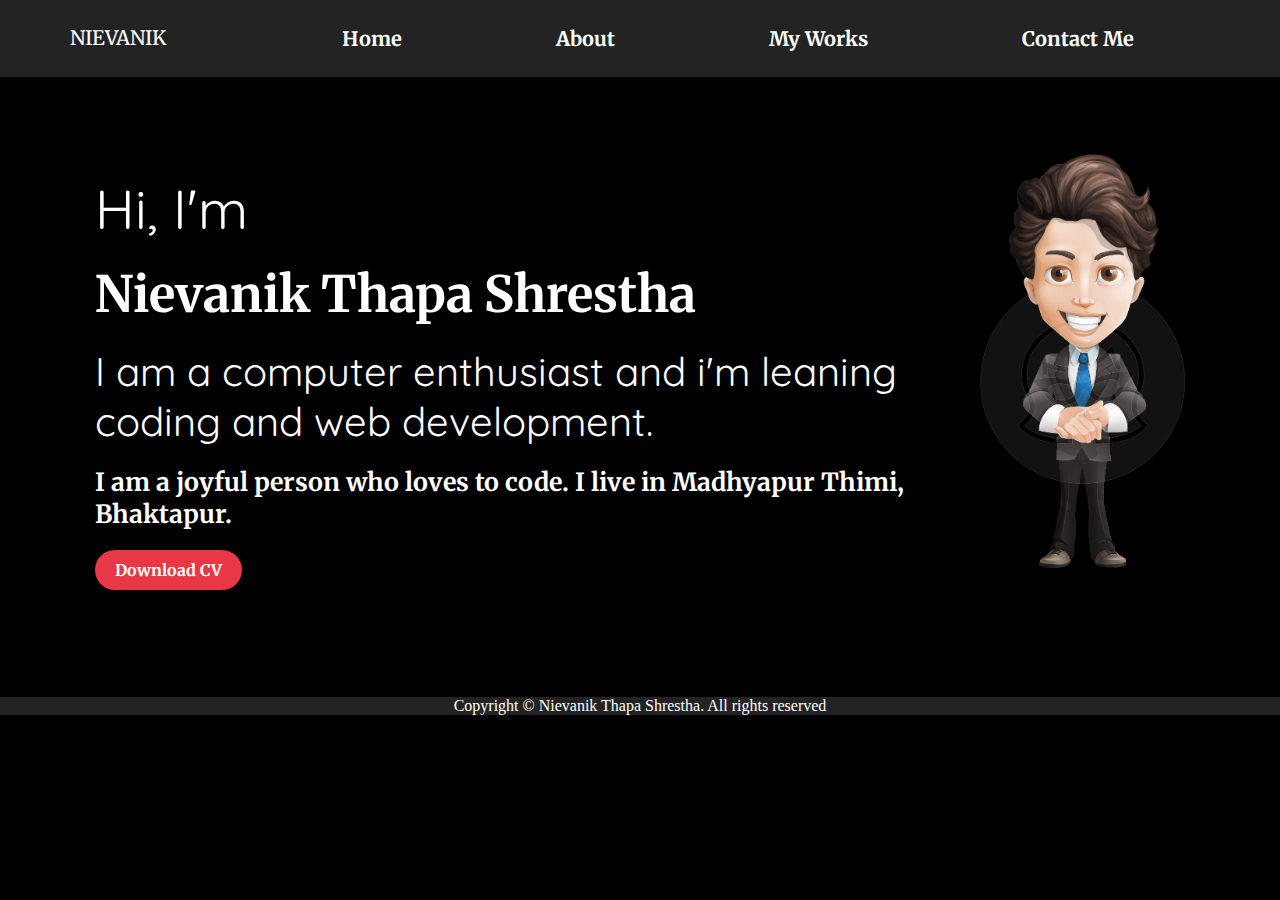
<file: index.html>
<!DOCTYPE html>
<html lang="en">

<head>
    <meta charset="UTF-8">
    <meta http-equiv="X-UA-Compatible" content="IE=edge">
    <meta name="viewport" content="width=device-width, initial-scale=1.0">
    <title>Nievanik</title>
    <link rel="stylesheet" href="style.css">
    <link rel="stylesheet" href="res.css">
</head>

<body>
    <div class="nav">
        <div class="logo">NIEVANIK</div>
        <div class="title">
            <ul>
                <li><a href="index.html">Home</a></li>
                <li><a href="about.html">About</a></li>
                <li><a href="mywork.html">My Works</a></li>
                <li><a href="contact.html">Contact Me</a></li>
            </ul>
        </div>
        <div class="hamburger">
            <img class="icon ham" src="img/ham.png" alt="">
        </div>
    </div>

    <div class="home">
        <div class="information">
            <div class="intro"><span>Hi, </span><span>I'm</span></div>
            <div class="name"> <span>Nievanik</span> <span>Thapa</span> <span>Shrestha</span></div>
            <div class="about_self"><span>I</span> <span>am</span> <span>a</span> <span>computer</span>
                <span>enthusiast</span> <span>and</span> <span>i'm</span> <span>leaning</span> <span>coding</span>
                <span>and</span> <span>web</span> <span>development.</span>
            </div>
            <div class="more"><span>I</span> <span>am</span> <span>a</span> <span>joyful</span> <span>person</span>
                <span>who</span> <span>loves</span> <span>to</span> <span>code.</span> <span>I</span> <span>live</span>
                <span>in</span> <span>Madhyapur</span> <span>Thimi,</span> <span>Bhaktapur.</span>
            </div>
            <div>

                <button class="btn" id="cv"><a id="cv-link" href="https://drive.google.com/file/d/1CA7RgwpY-41zygqD0yrmWPZuMg7bW1ed/view?usp=sharing" target="_blank">Download CV</a></button>
            </div>
        </div>
        <div class="photo">
            <img class="my_pic" src="img/image1.png" alt="Nievanik" srcset="">

        </div>
    </div>
    <div class="footer">
        Copyright © Nievanik Thapa Shrestha. All rights reserved
    </div>
    
<script src="index.js"></script>
    
</body>

</html>
</file>
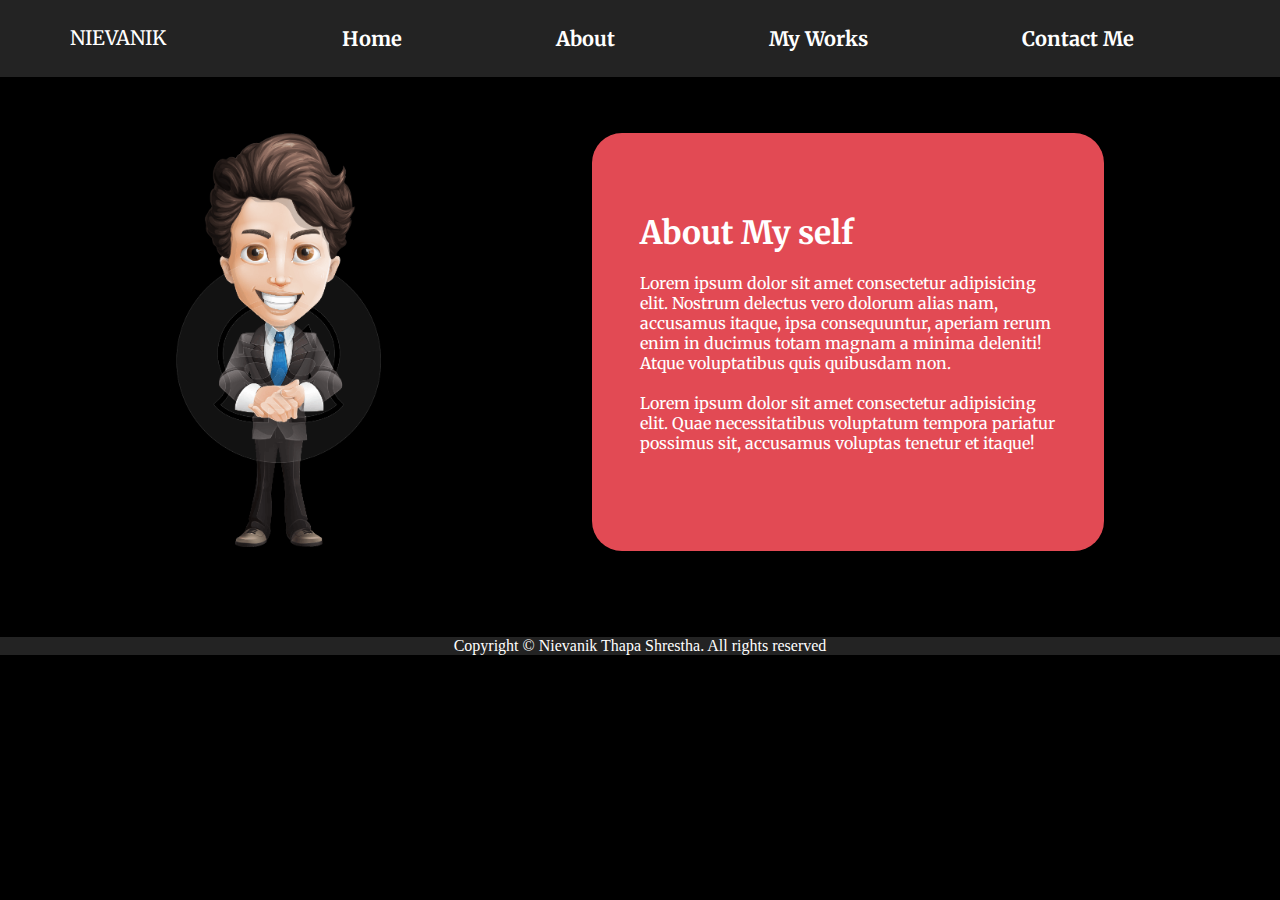
<file: about.html>
<!DOCTYPE html>
<html lang="en">
<head>
    <meta charset="UTF-8">
    <meta http-equiv="X-UA-Compatible" content="IE=edge">
    <meta name="viewport" content="width=device-width, initial-scale=1.0">
    <title>NIEVANIK</title>
    
    <link rel="stylesheet" href="style.css">
    <link rel="stylesheet" href="res.css">
</head>
<body>
    <div class="nav">
        <div class="logo">NIEVANIK</div>
        <div class="title">
            <ul>
                <li><a href="index.html">Home</a></li>
                <li><a href="about.html">About</a></li>
                <li><a href="mywork.html">My Works</a></li>
                <li><a href="contact.html">Contact Me</a></li>
            </ul>
        </div>
        <div class="hamburger">
            <img class="icon ham" src="img/ham.png" alt="">
        </div>
    </div>

    <div class="about">
        <div class="about_img">
            <img class="my_pic" src="img/image1.png" alt="" srcset="">
        </div>
        <div class="about_txt">
            <h1>About My self</h1>
            <p>Lorem ipsum dolor sit amet consectetur adipisicing elit. Nostrum delectus vero dolorum alias nam,
                accusamus
                itaque, ipsa consequuntur, aperiam rerum enim in ducimus totam magnam a minima deleniti! Atque
                voluptatibus
                quis quibusdam non.</p>
            <p>Lorem ipsum dolor sit amet consectetur adipisicing elit. Quae necessitatibus voluptatum tempora pariatur
                possimus sit, accusamus voluptas tenetur et itaque!</p>
        </div>
    </div>
    <div class="footer">
        Copyright © Nievanik Thapa Shrestha. All rights reserved
 </div>
 
<script src="index.js"></script>
</body>
</html>
</file>
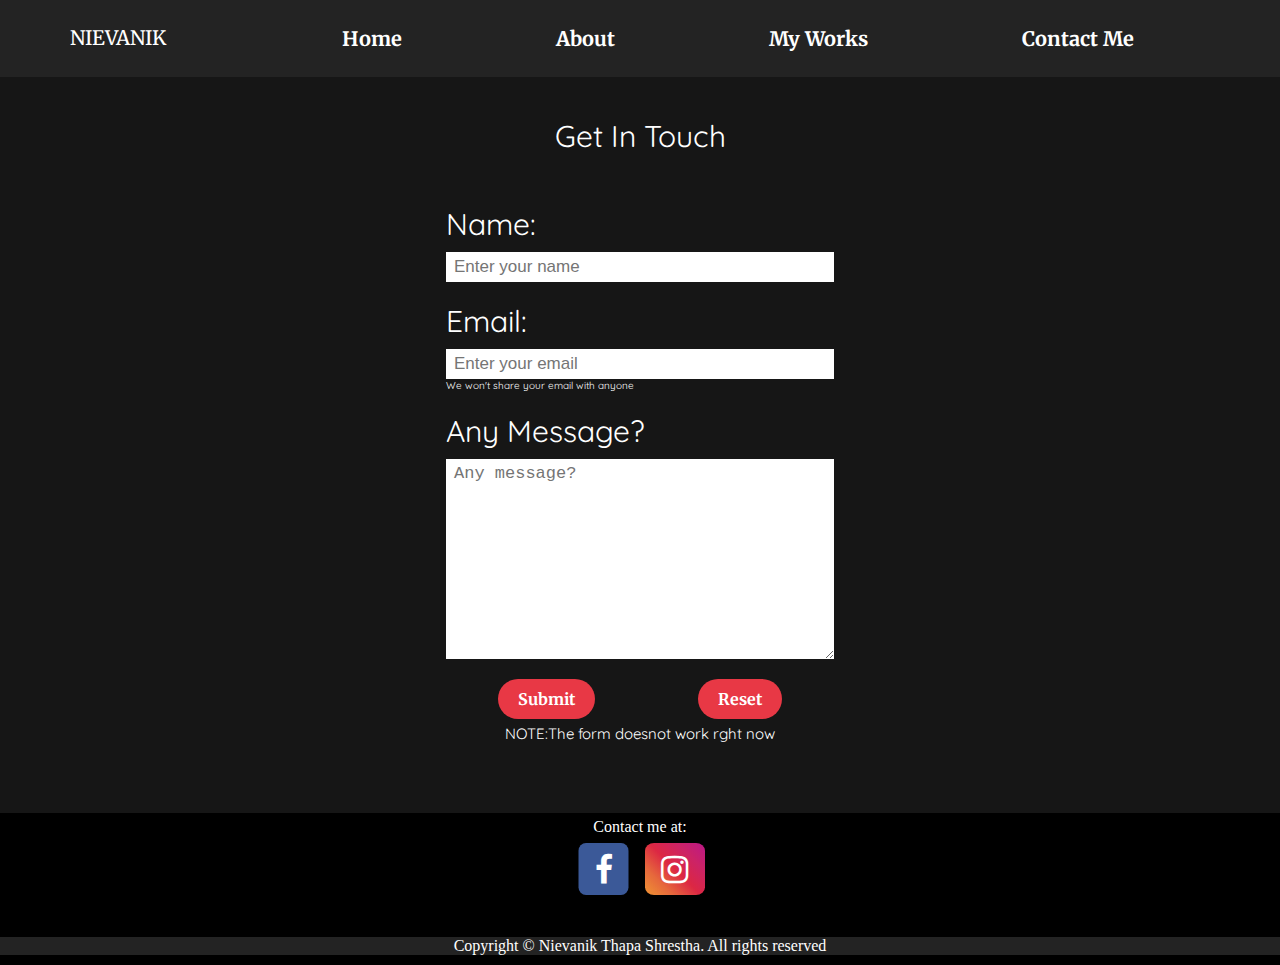
<file: contact.html>
<!DOCTYPE html>
<html lang="en">
<head>
    <meta charset="UTF-8">
    <meta http-equiv="X-UA-Compatible" content="IE=edge">
    <meta name="viewport" content="width=device-width, initial-scale=1.0">
    <title>NIEVANIK</title>
    <link rel="stylesheet" href="style.css">
    <link rel="stylesheet" href="res.css">
    <link rel="stylesheet" href="https://cdnjs.cloudflare.com/ajax/libs/font-awesome/4.7.0/css/font-awesome.min.css">
</head>
<body>
    <div class="nav">
        <div class="logo">NIEVANIK</div>
        <div class="title">
            <ul>
                <li><a href="index.html">Home</a></li>
                <li><a href="about.html">About</a></li>
                <li><a href="mywork.html">My Works</a></li>
                <li><a href="contact.html">Contact Me</a></li>
            </ul>
        </div>
        <div class="hamburger">
            <img class="icon ham" src="img/ham.png" alt="">
        </div>
    </div>
    <div class="contact">
        <div>
            <center>
                <span>
                    Get In Touch
                </span>
            </center>

        </div>
        <form action="/">
            <label for="name">Name:</label>
            <input type="text" name="name" id="name" placeholder="Enter your name" class="input">
            <label for="mail">Email:</label>
            <input type="mail" name="mail" id="mail" placeholder="Enter your email" class="input">
            <p class="small">We won't share your email with anyone</p>
            <label for="text">Any Message?</label>
            <textarea name="text" id="text" cols="30" rows="10" placeholder="Any message?" class="input"></textarea>
            <div class="button">

                <input type="button" value="Submit" class="btn sm_btn">
                <input type="reset" value="Reset" class="btn sm_btn">
            </div>
            
        <p><center>NOTE:The form doesnot work rght now</p></center>
        </form>
    </div>

    <div class="social">
        <center>
            <p>Contact me at:</p>
            <div>
                <a href="https://www.facebook.com/nievanik" class="fa fa-facebook" target="_blank"></a>
                <a href="https://www.instagram.com/nievanik_shrestha/" class="fa fa-instagram" target="_blank"></a>
            </div>
        </center>
    </div>
    <div class="footer">
        Copyright © Nievanik Thapa Shrestha. All rights reserved
    </div>
    
<script src="index.js"></script>
</body>
</html>
</file>
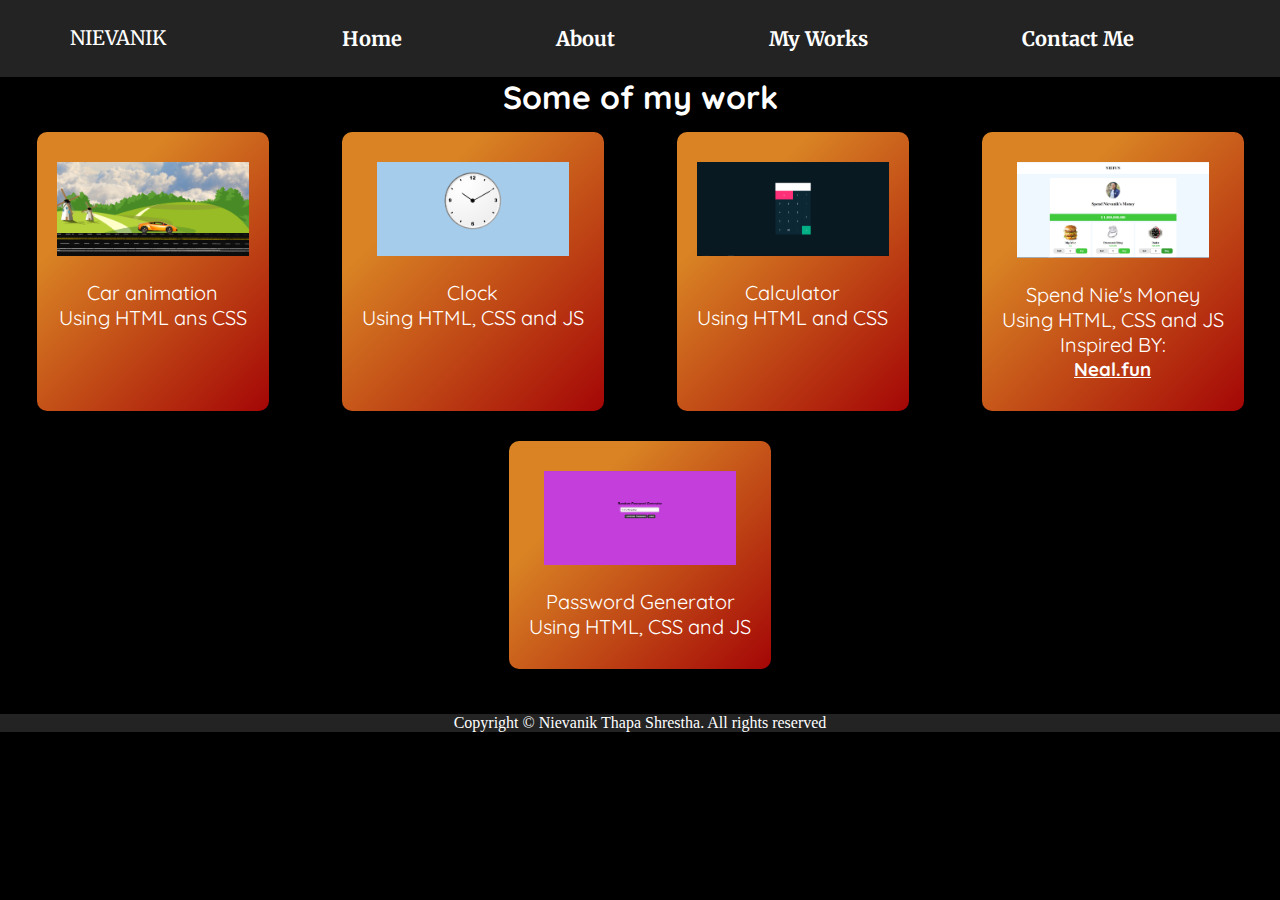
<file: mywork.html>
<!DOCTYPE html>
<html lang="en">
<head>
    <meta charset="UTF-8">
    <meta http-equiv="X-UA-Compatible" content="IE=edge">
    <meta name="viewport" content="width=device-width, initial-scale=1.0">
    <title>NIEVANIK</title>
    <link rel="stylesheet" href="style.css">
    <link rel="stylesheet" href="res.css">
</head>
<body>
    <div class="nav">
        <div class="logo">NIEVANIK</div>
        <div class="title">
            <ul>
                <li><a href="index.html">Home</a></li>
                <li><a href="about.html">About</a></li>
                <li><a href="mywork.html">My Works</a></li>
                <li><a href="contact.html">Contact Me</a></li>
            </ul>
        </div>
        <div class="hamburger">
            <img class="icon ham" src="img/ham.png" alt="">
        </div>
    </div>
    <div class="mywork" >

        <h1><center> <span>Some of my work</span></center></h1>
        <div class="work_list">

            <div class="work_box">
                <a href="https://nievanik.github.io/caranimation/" target="_blank">
                    <img src="img/car_animation.PNG" alt="">
                    <p>
                        Car animation                     
                    </p>
                    <p>
                        Using HTML ans CSS
                    </p>
                </a>
            </div>
            
            <div class="work_box">
                <a href="https://nievanik.github.io/clock/" target="_blank">
                    <img src="img/clock.PNG" alt="">
                    <p>
                        Clock
                    </p>
                    <p>
                        Using HTML, CSS and JS
                    </p>
                </a>
            </div>
            
            <div class="work_box">
                <a href="https://nievanik.github.io/calculator/" target="_blank">
                    <img src="img/calculator.PNG" alt="">
                    <p>
                        Calculator
                    </p>
                    <p>
                        Using HTML and CSS
                    </p>
                </a>
            </div>

            <div class="work_box">
                <a href="https://nievanik.github.io/SpendMoey/" target="_blank">
                    <img src="img/fun.PNG" alt="">
                    <p>
                        Spend Nie's Money
                    </p>
                    <p>
                        Using HTML, CSS and JS
                    </p>
                    <p>
                        Inspired BY: <a href="https://neal.fun/spend/" target="_blank" class="link"><h3 >Neal.fun</h3></a>
                    </p>
                </a>
            </div>

            <div class="work_box">
                <a href="https://nievanik.github.io/PasswordGenerato/" target="_blank">
                    <img src="img/Password_gen.PNG" alt="">
                    <p>
                        Password Generator
                    </p>
                    <p>
                        Using HTML, CSS and JS
                    </p>
                </a>
            </div>
            
        </div>
    </div>
    <div class="footer">
        Copyright © Nievanik Thapa Shrestha. All rights reserved
 </div>
 
<script src="index.js"></script>
</body>
</html>
</file>
<file: style.css>
@import url('https://fonts.googleapis.com/css2?family=Merriweather:ital,wght@1,300&display=swap');
@import url('https://fonts.googleapis.com/css2?family=Merriweather:ital,wght@1,300&family=Quicksand:wght@300&display=swap');

html {
    scroll-behavior: smooth;
}

* {
    margin: 0;
    Padding: 0;
    box-sizing: border-box;
}

body {
    background-color: #000;
    color: #fff;
}

.nav {
    background-color: #232323;
    padding: 18px 20px;
    display: flex;
    justify-content: space-around;
    flex-wrap: wrap;
    font-family: 'Merriweather', serif;
    font-size: 20px;
    position: sticky;
    top: 0;
    z-index: 2;
}

.logo {
    padding: 7px 0;
    color: white;
    transition: .3s;
}

.logo:hover {
    cursor: pointer;
    color: #e83845;
    transform: scale(1.2);
}

.title {
    transition: transform .5s ease-in;
}

.title ul {
    display: flex;

    transition: transform .5s ease-in;
}

.title li {
    transition: transform .5s ease-in;
    list-style: none;
    margin: .4em 3em;
}

.title li a {
    text-decoration: none;
    font-family: 'Merriweather', serif;
    color: white;
    border-radius: 18px;
    padding: 7px 17px;
    cursor: pointer;
    font-weight: bold;
    transition: .3s;
}


.title li a:hover {
    color: #e83845;
    background-color: #d1d1d1;
}

.hamburger {
    position: absolute;
    right: 3vw;
    display: none;
}

.icon {
    width: 8vw;
}

.cross {
    display: none;
}

.home {
    display: flex;
    padding: 77px 95px;
}

.information {
    display: flex;
    flex-direction: column;
    justify-content: center;
    color: white;
}

.information div {
    margin-top: 20px;
}

span {
    transition: all .3s ease-out;
    cursor: pointer;
}

span:hover {
    color: #e83845;
}

.intro {
    font-size: 55px;
    font-family: 'Quicksand', sans-serif;
}

.name {
    font-size: 50px;
    font-weight: bold;
    font-family: 'Merriweather', serif;
}

.about_self {
    font-size: 40px;
    font-family: 'Quicksand', sans-serif;
}

.more {
    font-size: 25px;
    font-weight: bold;
    font-family: 'Merriweather', serif;
}

.my_pic {
    width: 16vw;

}

.btn {
    color: white;
    background-color: #e83845;
    padding: 10px 20px;
    border-radius: 22px;
    cursor: pointer;
    font-size: 16px;
    font-family: 'Merriweather', serif;
    font-weight: bold;
    transition: .3s;
    border: none;
}

.btn:hover {

    background-color: #ffffffef;
    color: #e83845;
    transform: scale(1.1);
}

#cv-link {
    transition: .3s;
}

#cv:hover>#cv-link {

    background-color: #ffffffef;
    color: #e83845;
    transform: scale(1.1);
}

.btn a {
    text-decoration: none;
    color: #fff;

}

.about {
    background-color: #000000;
    display: flex;
    justify-content: space-around;
    padding: 56px 70px;
}

.about_txt {

    font-family: 'Merriweather', serif;
    border-radius: 30px;
    color: #ffffff;
    background-color: #e24a54;
    padding: 5em 3em;
    width: 40vw;

}

.about_txt p {
    margin-top: 20px;
}

.mywork {
    font-family: 'Quicksand', sans-serif;
}

.work_list {
    display: flex;
    justify-content: space-around;
    flex-wrap: wrap;
}

.work_list a {
    list-style: none;
    color: white;
    text-decoration: none;
}

.work_box {
    cursor: pointer;
    background-color: #a40606;
    background-image: linear-gradient(315deg, #a40606 0%, #d98324 74%);
    border-radius: 10px;
    text-align: center;
    padding: 30px 20px;
    margin: 15px 30px;
    transition: .2s;
}

.work_box:hover {
    opacity: .9;
    transform: scale(1.1);
}

.work_box img {
    width: 15vw;
    margin-bottom: 20px;
}

.work_box p {
    font-size: 20px;
}

.work_box h3 {
    text-decoration: underline;
}

.box {
    text-align: center;
    width: 459px;
    border-radius: 30px;
    background-color: #e24a54;
    padding: 30px;
    transition: .25s;
}

.box:hover {
    cursor: pointer;
    background-color: rgb(255, 255, 255);
    color: #e24a54;
    transform: scale(1.05);
    z-index: 1;
}

.box p {
    font-size: 15px;
    font-weight: 900;
}

.html {
    height: 122px;
    width: 246px;
    margin: 31px 0;
}

.vdo {
    height: 140px;
    width: 194px;
    margin: 22px 0;
}

.contact {
    background-color: #161616;
    display: flex;
    justify-content: center;
    flex-direction: column;
    font-family: 'Quicksand', sans-serif;
    font-size: 30px;
    padding: 40px;
}

.contact form {
    margin: auto;
    padding: 30px;
    width: 35vw;

}

.contact label {
    display: block;
    margin-top: 20px;
    cursor: pointer;
}

form center {
    margin-top: 5px;
    font-size: 15px;
}

.input {
    display: block;
    margin-top: 9px;
    border: none;
    outline: none;
    padding: 5px 8px;
    width: 100%;
    font-size: 17px;
    border-radius: 17x;
}

.small {
    font-size: 10px;
}

.button {
    display: flex;
    justify-content: space-around;
    margin-top: 20px;
}

.social {
    padding: 5px;
}

.fa {
    padding: 5px 8px;
    font-size: 30px;
    transform: scale(2);
    text-align: center;
    text-decoration: none;
    margin: 20px;
    border-radius: 15%;
    color: #fff;
    background-color: #3B5998;
    transition: .2s;
}

.fa-instagram {
    background: #f09433;
    background: -moz-linear-gradient(45deg, #f09433 0%, #e6683c 25%, #dc2743 50%, #cc2366 75%, #bc1888 100%);
    background: -webkit-linear-gradient(45deg, #f09433 0%, #e6683c 25%, #dc2743 50%, #cc2366 75%, #bc1888 100%);
    background: linear-gradient(45deg, #f09433 0%, #e6683c 25%, #dc2743 50%, #cc2366 75%, #bc1888 100%);
}

.fa:hover {
    opacity: .8;
    transform: scale(2.1);
}

.footer {
    margin-top: 30px;
    text-align: center;
    background-color: #232323;
}
</file>
<file: res.css>
@media only screen and (max-width: 965px) {
  .hamburger{
    display: block;
}
  .home{
    align-items: center;
    padding: 50px 45px;
    flex-direction:column-reverse;
  }
  .title {
    position: absolute;
    background-color: #000;
    top: 76px;
    width: 100vw;
    text-align: center;
    height: 50vh;
    overflow: hidden;
    display: none;
    right: -865px;
    
  }
  .title ul{
    flex-direction: column;
  }
  
  .title li {
    margin: 0;
    padding: 20px;
  }
  
.navappear{
  right: 0px;
  display: block;
}
.title li:hover {
  background-color: rgb(56, 55, 55);
}

  .intro {
    font-size: 45px;
  }

  .name {
    font-size: 40px;
  }

  .about_self {
    font-size: 30px;
  }

  .more {
    font-size: 15px;
  }

  .about {

    flex-direction: column;
    align-items: center;
    justify-content: space-between;
    padding: 56px 0;
  }

  .about_txt {
    padding: 2em 1em;
    width: 75vw;
    margin: 50px 60px;

  }
  
.my_pic {
  width: 20vw;

}

.contact{
  font-size: 15px;
  padding: 15px;
}
.contact form{
  width: 60vw;
}
}
</file>
